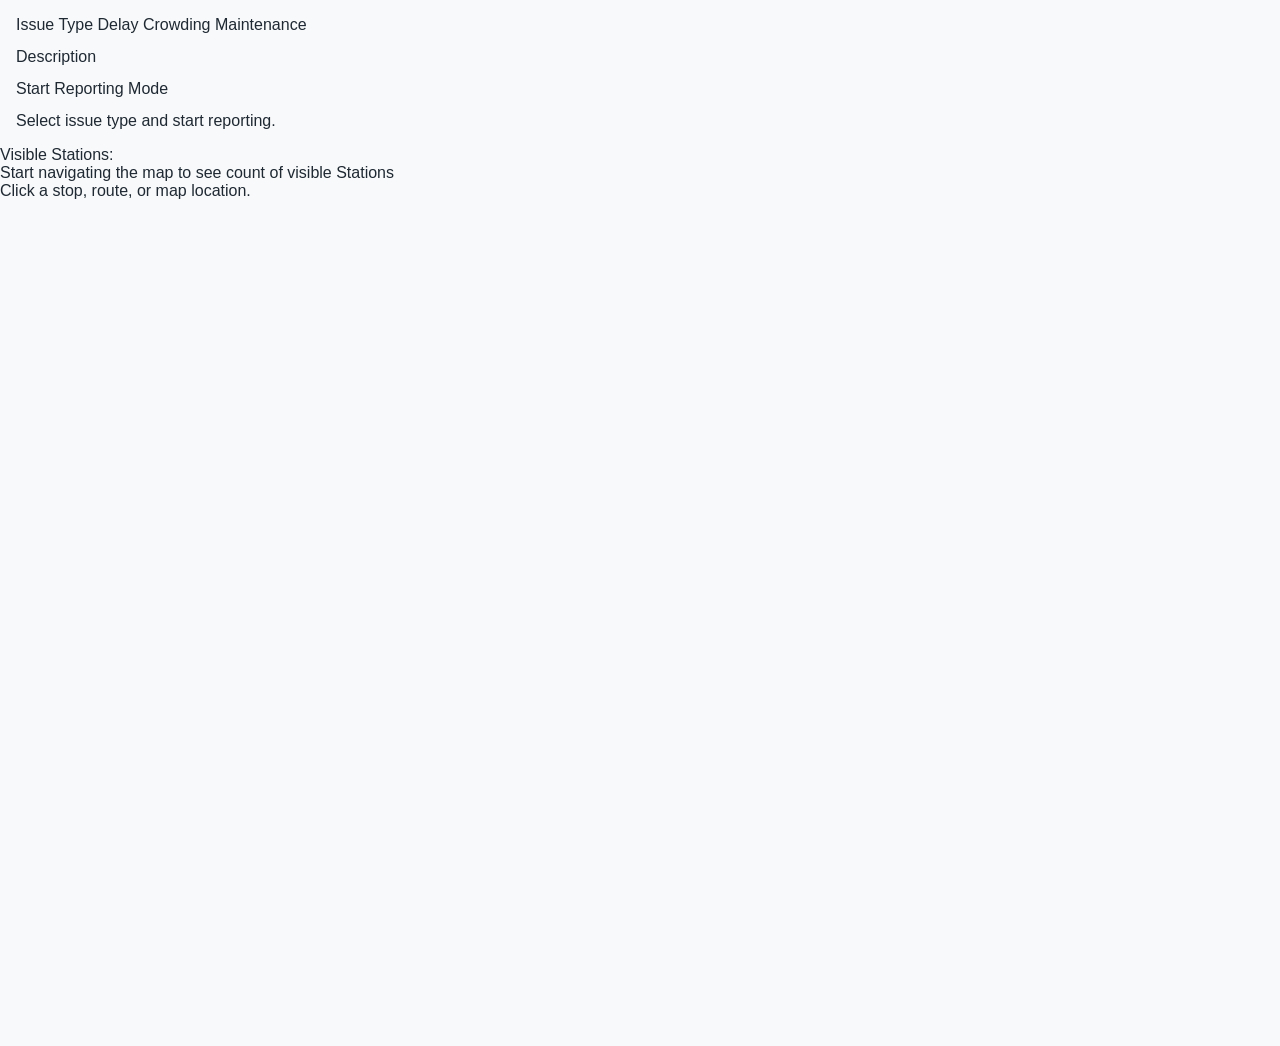
<file: final/index.html>
<!DOCTYPE html>
<html lang="en" dir="ltr">

<head>
    <meta charset="utf-8" />
    <meta name="viewport" content="width=device-width, initial-scale=1" />
    <link rel="icon" href="data:;base64,=" />
    <title>Cairo Transit Explorer</title>

    <!-- ArcGIS Map Components -->
    <script type="module" src="https://js.arcgis.com/5.0/"></script>

    <!-- ArcGIS Theme -->
    <link rel="stylesheet" href="https://js.arcgis.com/5.0.0/esri/themes/light/main.css" />

    <!-- Calcite -->
    <script type="module" src="https://js.arcgis.com/calcite-components/3.0.3/calcite.esm.js"></script>
    <link rel="stylesheet" href="https://js.arcgis.com/calcite-components/3.0.3/calcite.css" />

    <link rel="stylesheet" href="./style.css" />
</head>

<body>
    <!-- The Shell component is used as a layout for this template -->
    <calcite-shell content-behind>
        <calcite-navigation slot="header">
            <!-- Heading and description dynamically populated below using JavaScript -->
            <calcite-navigation-logo heading-level="1" slot="logo" heading="Cairo Transit Explorer"
                description="Move Smarter"></calcite-navigation-logo>
        </calcite-navigation>
        
        <!-- Sidebar -->
        <calcite-shell-panel slot="panel-start" width-scale="m">
            <calcite-panel heading="Report Transit Issue">

                <div class="sidebar-content">

                    <!-- Incident Type -->
                    <calcite-label>
                        Issue Type
                        <calcite-select id="incidentType">
                            <calcite-option value="Delay">Delay</calcite-option>
                            <calcite-option value="Crowding">Crowding</calcite-option>
                            <calcite-option value="Maintenance">Maintenance</calcite-option>
                        </calcite-select>
                    </calcite-label>

                    <!-- Description -->
                    <calcite-label>
                        Description
                        <calcite-input id="incidentDescription" placeholder="Describe the issue">
                        </calcite-input>
                    </calcite-label>

                    <!-- Report Button -->
                    <calcite-button id="startReportingBtn" width="full">
                        Start Reporting Mode
                    </calcite-button>

                    <!-- Output -->
                    <calcite-notice open>
                        <div slot="message" id="output">
                            Select issue type and start reporting.
                        </div>
                    </calcite-notice>

                </div>

            </calcite-panel>
        </calcite-shell-panel>

        <arcgis-map id="viewDiv" basemap="streets-navigation-vector" center="31.2357,30.0444" and zoom="11">
            <arcgis-zoom slot="top-start"></arcgis-zoom>
            <!--TODO007 Add Editor Component-->
            <arcgis-editor slot="top-right" hide-edit-features-section></arcgis-editor>


            <arcgis-basemap-toggle id="basemap-toggle" slot="bottom-start"></arcgis-basemap-toggle>

            <calcite-notice open icon="layers-reference" slot="bottom-end">
                <div slot="title">Visible Stations:</div>
                <div slot="message" id="stationsCount">Start navigating the map to see count of visible Stations
                </div>
            </calcite-notice>

            <calcite-notice open slot="top-end">
                <div slot="message" id="output">
                    Click a stop, route, or map location.
                </div>
            </calcite-notice>

        </arcgis-map>

        
    </calcite-shell>
    
    <script type="module" src="./main.js"></script>

</body>

</html>
</file>
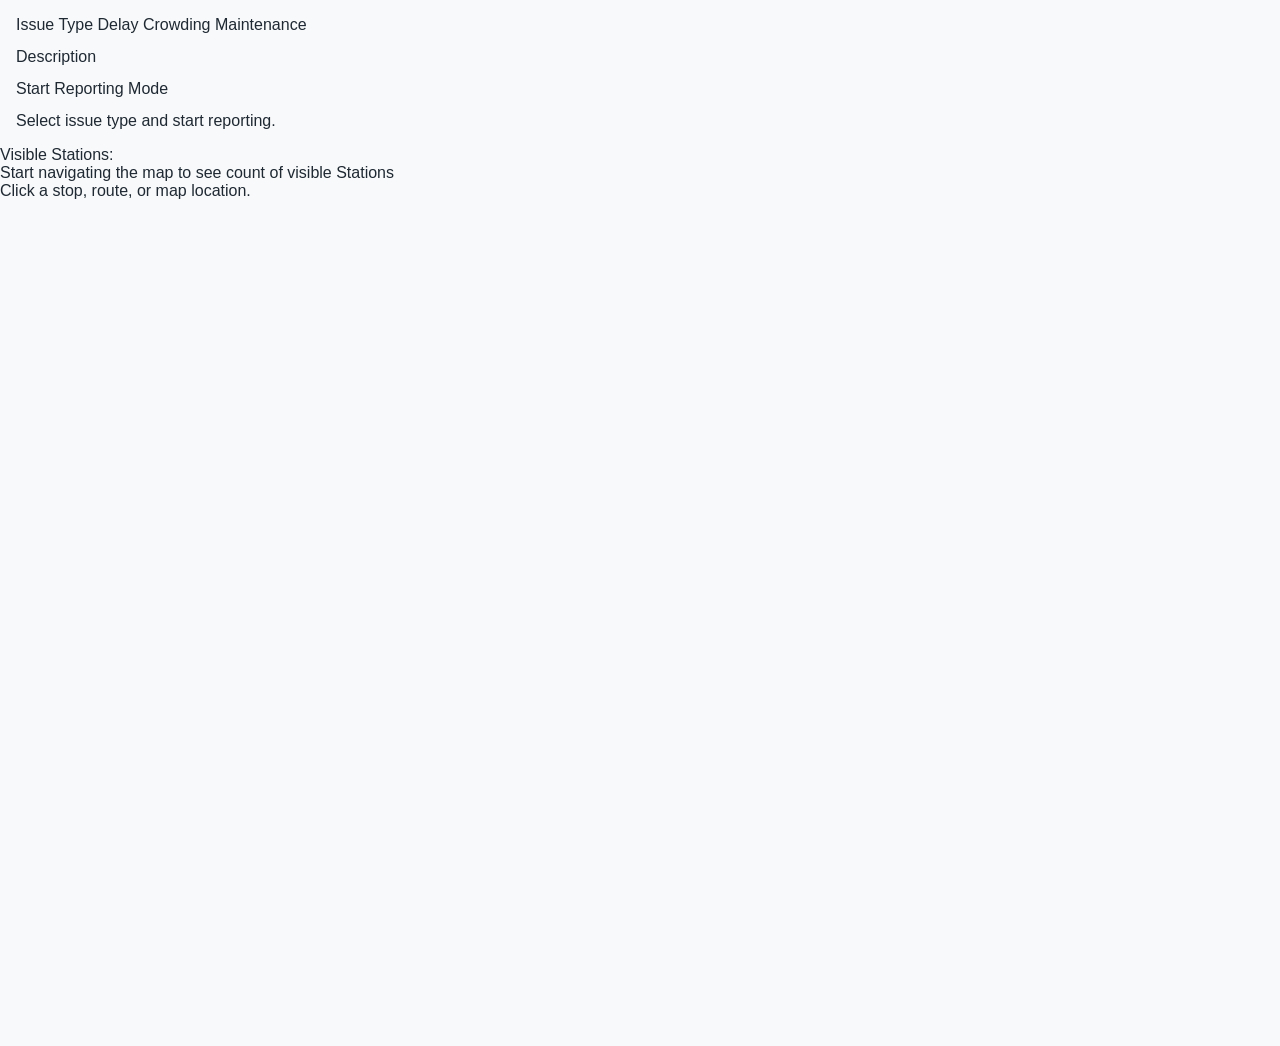
<file: starter/index.html>
<!DOCTYPE html>
<html lang="en" dir="ltr">

<head>
    <meta charset="utf-8" />
    <meta name="viewport" content="width=device-width, initial-scale=1" />
    <link rel="icon" href="data:;base64,=" />
    <title>Cairo Transit Explorer</title>

    <!-- ArcGIS Map Components -->
    <script type="module" src="https://js.arcgis.com/5.0/"></script>

    <!-- ArcGIS Theme -->
    <link rel="stylesheet" href="https://js.arcgis.com/5.0.0/esri/themes/light/main.css" />

    <!-- Calcite -->
    <script type="module" src="https://js.arcgis.com/calcite-components/3.0.3/calcite.esm.js"></script>
    <link rel="stylesheet" href="https://js.arcgis.com/calcite-components/3.0.3/calcite.css" />

    <link rel="stylesheet" href="./style.css" />
</head>

<body>
    <!-- The Shell component is used as a layout for this template -->
    <calcite-shell content-behind>
        <calcite-navigation slot="header">
            <!-- Heading and description dynamically populated below using JavaScript -->
            <calcite-navigation-logo heading-level="1" slot="logo" heading="Cairo Transit Explorer"
                description="Move Smarter"></calcite-navigation-logo>
        </calcite-navigation>
        
        <!-- Sidebar -->
        <calcite-shell-panel slot="panel-start" width-scale="m">
            <calcite-panel heading="Report Transit Issue">

                <div class="sidebar-content">

                    <!-- Incident Type -->
                    <calcite-label>
                        Issue Type
                        <calcite-select id="incidentType">
                            <calcite-option value="Delay">Delay</calcite-option>
                            <calcite-option value="Crowding">Crowding</calcite-option>
                            <calcite-option value="Maintenance">Maintenance</calcite-option>
                        </calcite-select>
                    </calcite-label>

                    <!-- Description -->
                    <calcite-label>
                        Description
                        <calcite-input id="incidentDescription" placeholder="Describe the issue">
                        </calcite-input>
                    </calcite-label>

                    <!-- Report Button -->
                    <calcite-button id="startReportingBtn" width="full">
                        Start Reporting Mode
                    </calcite-button>

                    <!-- Output -->
                    <calcite-notice open>
                        <div slot="message" id="output">
                            Select issue type and start reporting.
                        </div>
                    </calcite-notice>

                </div>

            </calcite-panel>
        </calcite-shell-panel>

        <arcgis-map id="viewDiv" basemap="streets-navigation-vector" center="31.2357,30.0444" and zoom="11">
            <arcgis-zoom slot="top-start"></arcgis-zoom>
            <!--TODO005 Add Editor Component-->
            <arcgis-editor slot="top-right" hide-edit-features-section></arcgis-editor>


            <arcgis-basemap-toggle id="basemap-toggle" slot="bottom-start"></arcgis-basemap-toggle>

            <calcite-notice open icon="layers-reference" slot="bottom-end">
                <div slot="title">Visible Stations:</div>
                <div slot="message" id="stationsCount">Start navigating the map to see count of visible Stations
                </div>
            </calcite-notice>

            <calcite-notice open slot="top-end">
                <div slot="message" id="output">
                    Click a stop, route, or map location.
                </div>
            </calcite-notice>

        </arcgis-map>

        
    </calcite-shell>
    
    <script type="module" src="./main.js"></script>

</body>

</html>
</file>
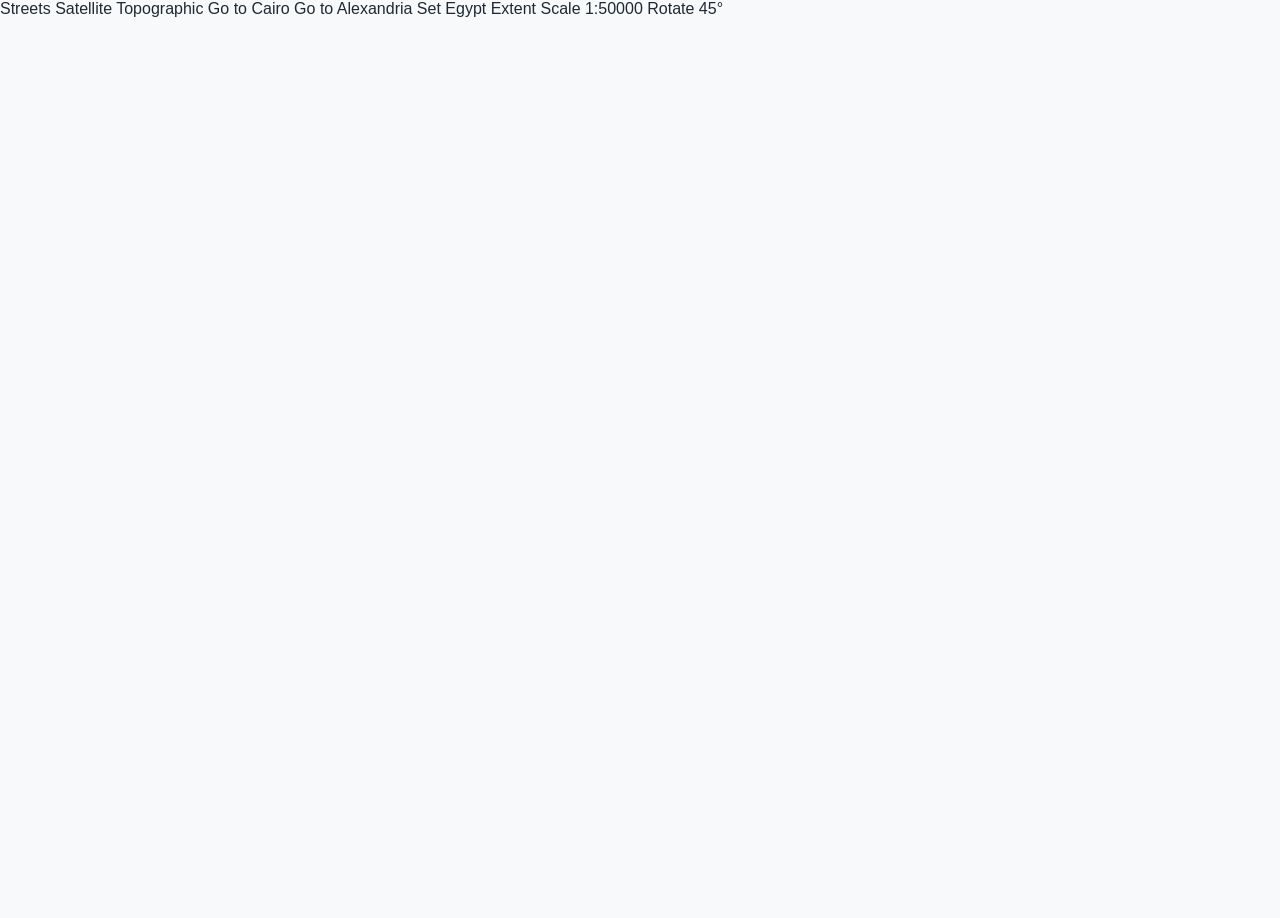
<file: web_1_map_navigation/final/index.html>
<!DOCTYPE html>
<html lang="ar" dir="ltr">

<head>
    <meta charset="utf-8" />
    <meta name="viewport" content="width=device-width, initial-scale=1" />
    <link rel="icon" href="data:;base64,=" />
    <title>Cairo Transit Explorer</title>

    <!-- ArcGIS Map Components -->
    <script type="module" src="https://js.arcgis.com/5.0/"></script>

    <!-- ArcGIS Theme -->
    <link rel="stylesheet" href="https://js.arcgis.com/5.0.0/esri/themes/light/main.css" />

    <link rel="stylesheet" href="./style.css" />
</head>

<body>
    <!-- The Shell component is used as a layout for this template -->
    <calcite-shell content-behind>
        <calcite-navigation slot="header" >            
            <!-- Heading and description dynamically populated below using JavaScript -->
            <calcite-navigation-logo heading-level="1" slot="logo" heading="Cairo Transit Explorer" description="Move Smarter"></calcite-navigation-logo>
        </calcite-navigation>
        <calcite-action-bar layout="horizontal" expand-disabled floating overflow-actions-disabled>
            <calcite-button id="streetsBtn" width="full">Streets</calcite-button>

            <calcite-button id="satelliteBtn" width="full">Satellite</calcite-button>

            <calcite-button id="topoBtn" width="full">Topographic</calcite-button>

            <calcite-button id="cairoBtn" width="full">Go to Cairo</calcite-button>

            <calcite-button id="alexBtn" width="full">Go to Alexandria</calcite-button>

            <calcite-button id="extentBtn" width="full">Set Egypt Extent</calcite-button>

            <calcite-button id="scaleBtn" width="full">Scale 1:50000</calcite-button>

            <calcite-button id="rotateBtn" width="full">Rotate 45°</calcite-button>
        </calcite-action-bar>

        
        <arcgis-map id="viewDiv" basemap="streets-navigation-vector" center="31.2357,30.0444" and zoom="11">
            <arcgis-zoom slot="top-start"></arcgis-zoom>            
            <arcgis-basemap-toggle id="basemap-toggle"></arcgis-basemap-toggle>
        </arcgis-map>
    </calcite-shell>


    <script type="module" src="./main.js"></script>
</body>

</html>
</file>
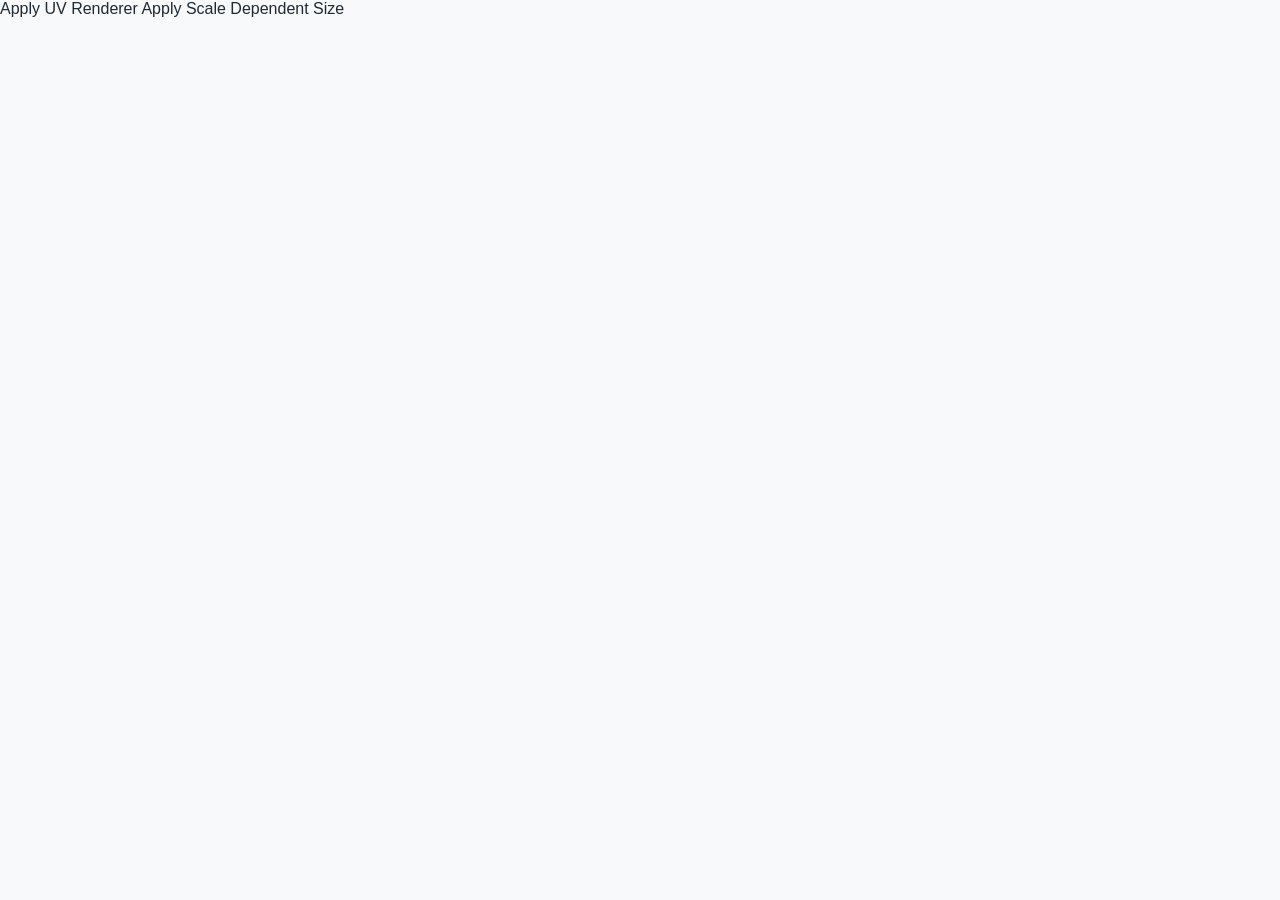
<file: web_3_0_renderers/final/index.html>
<!DOCTYPE html>
<html lang="ar" dir="ltr">

<head>
    <meta charset="utf-8" />
    <meta name="viewport" content="width=device-width, initial-scale=1" />
    <link rel="icon" href="data:;base64,=" />
    <title>Cairo Transit Explorer</title>

    <!-- ArcGIS Map Components -->
    <script type="module" src="https://js.arcgis.com/5.0/"></script>

    <!-- ArcGIS Theme -->
    <link rel="stylesheet" href="https://js.arcgis.com/5.0.0/esri/themes/light/main.css" />

    <link rel="stylesheet" href="./style.css" />
</head>

<body>
    <!-- The Shell component is used as a layout for this template -->
    <calcite-shell content-behind>
        <calcite-navigation slot="header">
            <!-- Heading and description dynamically populated below using JavaScript -->
            <calcite-navigation-logo heading-level="1" slot="logo" heading="Cairo Transit Explorer"
                description="Move Smarter"></calcite-navigation-logo>
        </calcite-navigation>
        
        <calcite-action-bar layout="horizontal" expand-disabled floating overflow-actions-disabled>
            <calcite-button id="applyColorRendererBtn" width="full">Apply UV Renderer</calcite-button>

            <calcite-button id="applyScaleDepSizeBtn" width="full">Apply Scale Dependent Size</calcite-button>            
        </calcite-action-bar>


        <arcgis-map id="viewDiv" basemap="streets-navigation-vector" center="31.2357,30.0444" and zoom="11">
            <arcgis-zoom slot="top-start"></arcgis-zoom>
            <arcgis-basemap-toggle id="basemap-toggle"></arcgis-basemap-toggle>
        </arcgis-map>
    </calcite-shell>


    <script type="module" src="./main.js"></script>
</body>

</html>
</file>
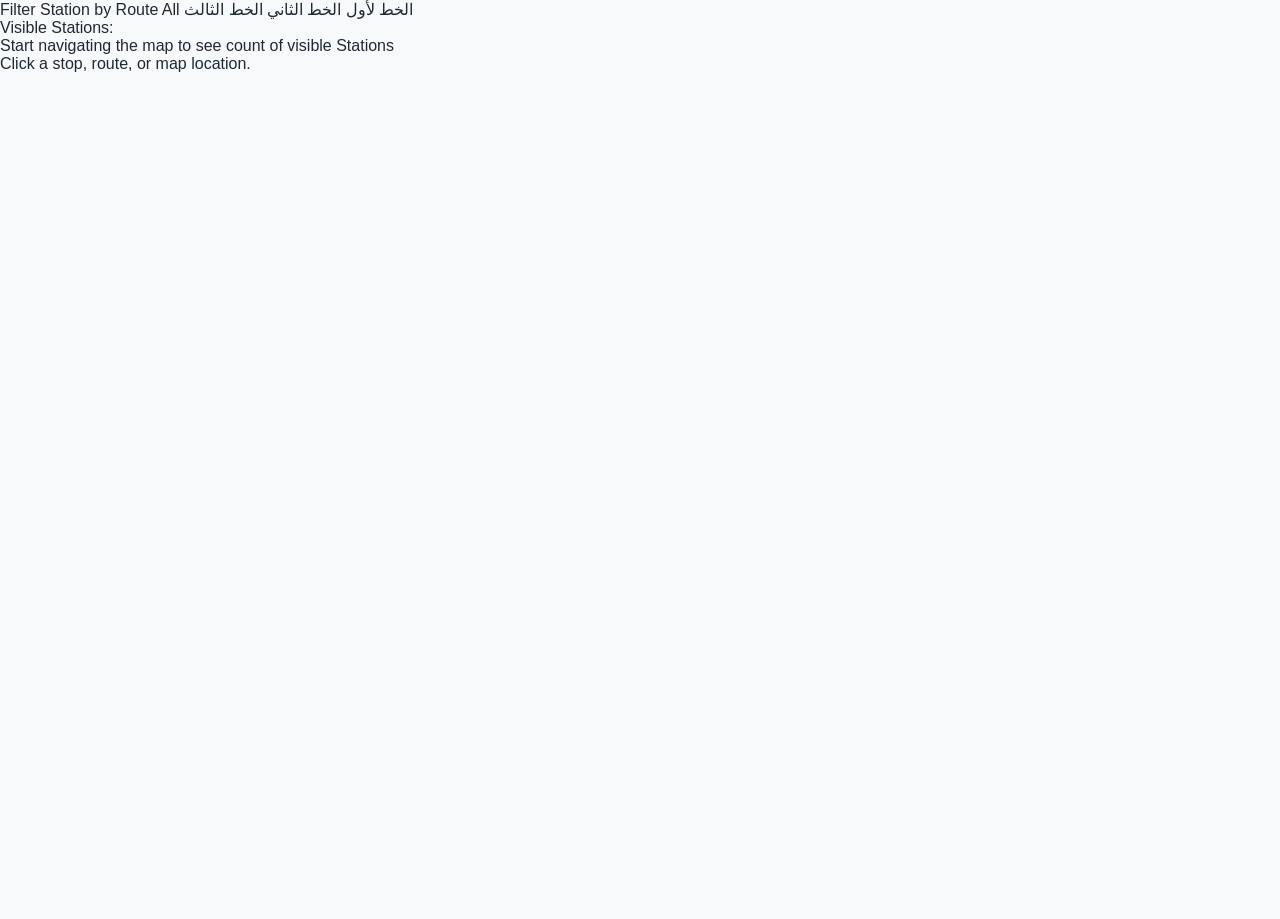
<file: web_6_hitTest/final/index.html>
<!DOCTYPE html>
<html lang="en" dir="ltr">

<head>
    <meta charset="utf-8" />
    <meta name="viewport" content="width=device-width, initial-scale=1" />
    <link rel="icon" href="data:;base64,=" />
    <title>Cairo Transit Explorer</title>

    <!-- ArcGIS Map Components -->
    <script type="module" src="https://js.arcgis.com/5.0/"></script>

    <!-- ArcGIS Theme -->
    <link rel="stylesheet" href="https://js.arcgis.com/5.0.0/esri/themes/light/main.css" />

    <!-- Calcite -->
    <script type="module" src="https://js.arcgis.com/calcite-components/3.0.3/calcite.esm.js"></script>
    <link rel="stylesheet" href="https://js.arcgis.com/calcite-components/3.0.3/calcite.css" />

    <link rel="stylesheet" href="./style.css" />
</head>

<body>
    <!-- The Shell component is used as a layout for this template -->
    <calcite-shell content-behind>
        <calcite-navigation slot="header">
            <!-- Heading and description dynamically populated below using JavaScript -->
            <calcite-navigation-logo heading-level="1" slot="logo" heading="Cairo Transit Explorer"
                description="Move Smarter"></calcite-navigation-logo>
        </calcite-navigation>
        <calcite-panel>
            <calcite-action-bar layout="horizontal" expand-disabled floating overflow-actions-disabled>

                <calcite-label>
                    Filter Station by Route
                    <calcite-select id="routeNumberFilter">
                        <calcite-option value="All">All</calcite-option>
                        <calcite-option value="1">الخط لأول</calcite-option>
                        <calcite-option value="2">الخط الثاني</calcite-option>
                        <calcite-option value="3">الخط الثالث</calcite-option>
                    </calcite-select>
                </calcite-label>


            </calcite-action-bar>

            <arcgis-map id="viewDiv" basemap="streets-navigation-vector" center="31.2357,30.0444" and zoom="11">
                <arcgis-zoom slot="top-start"></arcgis-zoom>
                <arcgis-basemap-toggle id="basemap-toggle" slot="bottom-start"></arcgis-basemap-toggle>

                <calcite-notice open icon="layers-reference" slot="bottom-end">
                    <div slot="title">Visible Stations:</div>
                    <div slot="message" id="stationsCount">Start navigating the map to see count of visible Stations
                    </div>
                </calcite-notice>

                <calcite-notice open slot="top-end">
                    <div slot="message" id="output">
                        Click a stop, route, or map location.
                    </div>
                </calcite-notice>

            </arcgis-map>
        </calcite-panel>

        <script type="module" src="./main.js"></script>

    </calcite-shell>
</body>

</html>
</file>
<file: final/style.css>
/* Brand Variables */
:root {
  --brand-primary: #60b171;
  --brand-secondary: #D62828;
  --brand-accent: #2A9D8F;
  --brand-bg: #F8F9FA;
  --brand-surface: #FFFFFF;
  --brand-text: #1F2933;
  --brand-border: #D9E2EC;

  /* Calcite Overrides */
  --calcite-color-brand: var(--brand-primary);
  --calcite-color-brand-hover: #3c7949;
  --calcite-color-brand-press: #3c7949;

  --calcite-color-text-1: var(--brand-text);
  --calcite-color-background: var(--brand-bg);
  --calcite-color-foreground-1: var(--brand-surface);
}

/* Global Reset */
html,
body,
calcite-shell,
arcgis-map {
  margin: 0;
  padding: 0;
  width: 100%;
  height: 100%;
}

arcgis-map {
  margin: 0;
  padding: 0;
  width: 100%;
  height: 100%;
}

/* Typography */
body {
  font-family: "Avenir Next", "Segoe UI", sans-serif;
  background-color: var(--brand-bg);
  color: var(--brand-text);
}

/* Navigation */
.app-nav {
  --calcite-ui-brand: var(--brand-primary);
  border-bottom: 2px solid var(--brand-border);
  box-shadow: 0 2px 8px rgba(0, 0, 0, 0.08);
}

/* Sidebar */
.sidebar-content {
  display: flex;
  flex-direction: column;
  gap: 12px;
  padding: 16px;
}

/* Buttons */
calcite-button {
  --calcite-color-brand: var(--brand-primary);
  --calcite-color-brand-hover: #3c7949;
  --calcite-color-brand-press: #3c7949;
  border-radius: 8px;
}

/* Floating Panel */
calcite-shell-panel {
  box-shadow: 2px 0 12px rgba(0, 0, 0, 0.08);
}

/* Map */
arcgis-map {
  display: block;
}

/* Future Dashboard Cards */
.dashboard-card {
  background: var(--brand-surface);
  border: 1px solid var(--brand-border);
  border-radius: 12px;
  padding: 16px;
  box-shadow: 0 4px 10px rgba(0,0,0,0.05);
}

 
#basemap-toggle {
    position: absolute;
    bottom: 2rem;
    left: 2rem;
  }

  .sidebar-content {
  display: flex;
  flex-direction: column;
  gap: 14px;
  padding: 16px;
}
</file>
<file: starter/style.css>
/* Brand Variables */
:root {
  --brand-primary: #60b171;
  --brand-secondary: #D62828;
  --brand-accent: #2A9D8F;
  --brand-bg: #F8F9FA;
  --brand-surface: #FFFFFF;
  --brand-text: #1F2933;
  --brand-border: #D9E2EC;

  /* Calcite Overrides */
  --calcite-color-brand: var(--brand-primary);
  --calcite-color-brand-hover: #3c7949;
  --calcite-color-brand-press: #3c7949;

  --calcite-color-text-1: var(--brand-text);
  --calcite-color-background: var(--brand-bg);
  --calcite-color-foreground-1: var(--brand-surface);
}

/* Global Reset */
html,
body,
calcite-shell,
arcgis-map {
  margin: 0;
  padding: 0;
  width: 100%;
  height: 100%;
}

arcgis-map {
  margin: 0;
  padding: 0;
  width: 100%;
  height: 100%;
}

/* Typography */
body {
  font-family: "Avenir Next", "Segoe UI", sans-serif;
  background-color: var(--brand-bg);
  color: var(--brand-text);
}

/* Navigation */
.app-nav {
  --calcite-ui-brand: var(--brand-primary);
  border-bottom: 2px solid var(--brand-border);
  box-shadow: 0 2px 8px rgba(0, 0, 0, 0.08);
}

/* Sidebar */
.sidebar-content {
  display: flex;
  flex-direction: column;
  gap: 12px;
  padding: 16px;
}

/* Buttons */
calcite-button {
  --calcite-color-brand: var(--brand-primary);
  --calcite-color-brand-hover: #3c7949;
  --calcite-color-brand-press: #3c7949;
  border-radius: 8px;
}

/* Floating Panel */
calcite-shell-panel {
  box-shadow: 2px 0 12px rgba(0, 0, 0, 0.08);
}

/* Map */
arcgis-map {
  display: block;
}

/* Future Dashboard Cards */
.dashboard-card {
  background: var(--brand-surface);
  border: 1px solid var(--brand-border);
  border-radius: 12px;
  padding: 16px;
  box-shadow: 0 4px 10px rgba(0,0,0,0.05);
}

 
#basemap-toggle {
    position: absolute;
    bottom: 2rem;
    left: 2rem;
  }

  .sidebar-content {
  display: flex;
  flex-direction: column;
  gap: 14px;
  padding: 16px;
}
</file>
<file: web_1_map_navigation/final/style.css>
/* Brand Variables */
:root {
  --brand-primary: #60b171;
  --brand-secondary: #D62828;
  --brand-accent: #2A9D8F;
  --brand-bg: #F8F9FA;
  --brand-surface: #FFFFFF;
  --brand-text: #1F2933;
  --brand-border: #D9E2EC;

  /* Calcite Overrides */
  --calcite-color-brand: var(--brand-primary);
  --calcite-color-brand-hover: #3c7949;
  --calcite-color-brand-press: #3c7949;

  --calcite-color-text-1: var(--brand-text);
  --calcite-color-background: var(--brand-bg);
  --calcite-color-foreground-1: var(--brand-surface);
}

/* Global Reset */
html,
body,
calcite-shell,
arcgis-map {
  margin: 0;
  padding: 0;
  width: 100%;
  height: 100%;
}

arcgis-map {
  margin: 0;
  padding: 0;
  width: 100%;
  height: 100%;
}

/* Typography */
body {
  font-family: "Avenir Next", "Segoe UI", sans-serif;
  background-color: var(--brand-bg);
  color: var(--brand-text);
}

/* Navigation */
.app-nav {
  --calcite-ui-brand: var(--brand-primary);
  border-bottom: 2px solid var(--brand-border);
  box-shadow: 0 2px 8px rgba(0, 0, 0, 0.08);
}

/* Sidebar */
.sidebar-content {
  display: flex;
  flex-direction: column;
  gap: 12px;
  padding: 16px;
}

/* Buttons */
calcite-button {
  --calcite-color-brand: var(--brand-primary);
  --calcite-color-brand-hover: #3c7949;
  --calcite-color-brand-press: #3c7949;
  border-radius: 8px;
}

/* Floating Panel */
calcite-shell-panel {
  box-shadow: 2px 0 12px rgba(0, 0, 0, 0.08);
}

/* Map */
arcgis-map {
  display: block;
}

/* Future Dashboard Cards */
.dashboard-card {
  background: var(--brand-surface);
  border: 1px solid var(--brand-border);
  border-radius: 12px;
  padding: 16px;
  box-shadow: 0 4px 10px rgba(0,0,0,0.05);
}

 
#basemap-toggle {
    position: absolute;
    bottom: 2rem;
    left: 2rem;
  }

  .sidebar-content {
  display: flex;
  flex-direction: column;
  gap: 14px;
  padding: 16px;
}
</file>
<file: web_3_0_renderers/final/style.css>
/* Brand Variables */
:root {
  --brand-primary: #60b171;
  --brand-secondary: #D62828;
  --brand-accent: #2A9D8F;
  --brand-bg: #F8F9FA;
  --brand-surface: #FFFFFF;
  --brand-text: #1F2933;
  --brand-border: #D9E2EC;

  /* Calcite Overrides */
  --calcite-color-brand: var(--brand-primary);
  --calcite-color-brand-hover: #3c7949;
  --calcite-color-brand-press: #3c7949;

  --calcite-color-text-1: var(--brand-text);
  --calcite-color-background: var(--brand-bg);
  --calcite-color-foreground-1: var(--brand-surface);
}

/* Global Reset */
html,
body,
calcite-shell,
arcgis-map {
  margin: 0;
  padding: 0;
  width: 100%;
  height: 100%;
}

arcgis-map {
  margin: 0;
  padding: 0;
  width: 100%;
  height: 94%;
}

/* Typography */
body {
  font-family: "Avenir Next", "Segoe UI", sans-serif;
  background-color: var(--brand-bg);
  color: var(--brand-text);
}

/* Navigation */
.app-nav {
  --calcite-ui-brand: var(--brand-primary);
  border-bottom: 2px solid var(--brand-border);
  box-shadow: 0 2px 8px rgba(0, 0, 0, 0.08);
}

/* Sidebar */
.sidebar-content {
  display: flex;
  flex-direction: column;
  gap: 12px;
  padding: 16px;
}

/* Buttons */
calcite-button {
  --calcite-color-brand: var(--brand-primary);
  --calcite-color-brand-hover: #3c7949;
  --calcite-color-brand-press: #3c7949;
  border-radius: 8px;
}

/* Floating Panel */
calcite-shell-panel {
  box-shadow: 2px 0 12px rgba(0, 0, 0, 0.08);
}

/* Map */
arcgis-map {
  display: block;
}

/* Future Dashboard Cards */
.dashboard-card {
  background: var(--brand-surface);
  border: 1px solid var(--brand-border);
  border-radius: 12px;
  padding: 16px;
  box-shadow: 0 4px 10px rgba(0,0,0,0.05);
}

 
#basemap-toggle {
    position: absolute;
    bottom: 2rem;
    left: 2rem;
  }

  .sidebar-content {
  display: flex;
  flex-direction: column;
  gap: 14px;
  padding: 16px;
}
</file>
<file: web_6_hitTest/final/style.css>
/* Brand Variables */
:root {
  --brand-primary: #8f1515;
  --brand-secondary: #D62828;
  --brand-accent: #2A9D8F;
  --brand-bg: #F8F9FA;
  --brand-surface: #FFFFFF;
  --brand-text: #1F2933;
  --brand-border: #D9E2EC;

  /* Calcite Overrides */
  --calcite-color-brand: var(--brand-primary);
  --calcite-color-brand-hover: #00497A;
  --calcite-color-brand-press: #003B63;

  --calcite-color-text-1: var(--brand-text);
  --calcite-color-background: var(--brand-bg);
  --calcite-color-foreground-1: var(--brand-surface);
}

/* Global Reset */
html,
body,
calcite-shell,
arcgis-map {
  margin: 0;
  padding: 0;
  width: 100%;
  height: 100%;
}

/* Typography */
body {
  font-family: "Avenir Next", "Segoe UI", sans-serif;
  background-color: var(--brand-bg);
  color: var(--brand-text);
}

/* Navigation */
.app-nav {
  --calcite-ui-brand: var(--brand-primary);
  border-bottom: 2px solid var(--brand-border);
  box-shadow: 0 2px 8px rgba(0, 0, 0, 0.08);
}

/* Sidebar */
.sidebar-content {
  display: flex;
  flex-direction: column;
  gap: 12px;
  padding: 16px;
}

/* Buttons */
calcite-button {
  --calcite-color-brand: var(--brand-primary);
  --calcite-color-brand-hover: #00497A;
  --calcite-color-brand-press: #003B63;
  border-radius: 8px;
}

/* Floating Panel */
calcite-shell-panel {
  box-shadow: 2px 0 12px rgba(0, 0, 0, 0.08);
}

/* Map */
arcgis-map {
  display: block;
}

/* Future Dashboard Cards */
.dashboard-card {
  background: var(--brand-surface);
  border: 1px solid var(--brand-border);
  border-radius: 12px;
  padding: 16px;
  box-shadow: 0 4px 10px rgba(0,0,0,0.05);
}

 
#basemap-toggle {
    position: absolute;
    bottom: 2rem;
    left: 2rem;
  }
</file>
